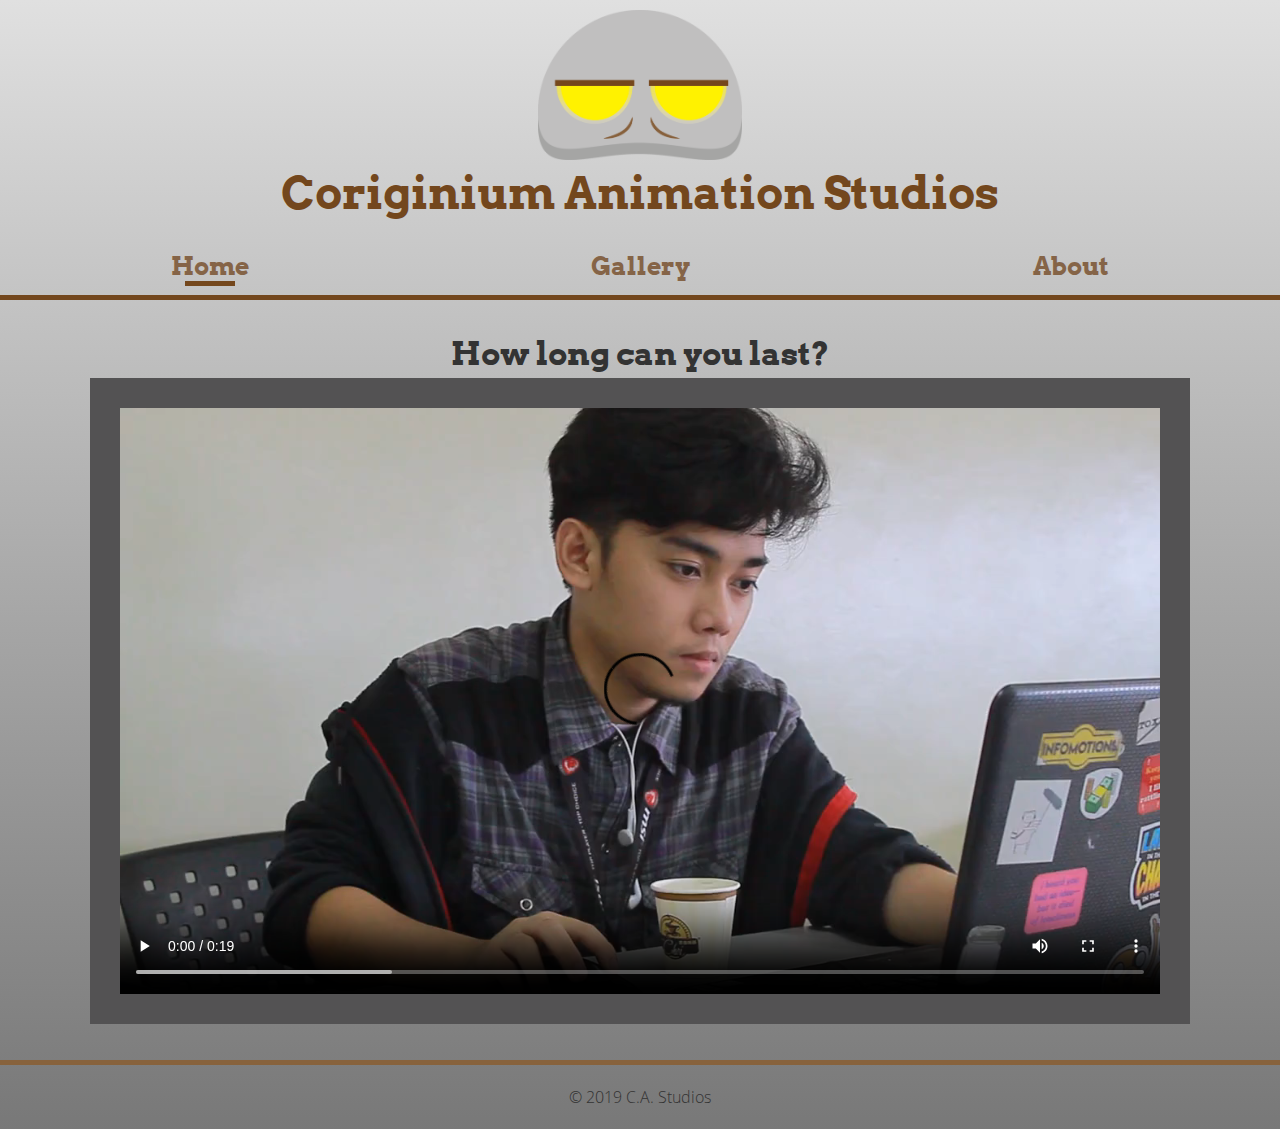
<file: index.html>
<!DOCTYPE html>
<html lang="en">
<head>
  <meta charset="UTF-8">
  <meta name="viewport" content="width=device-width, initial-scale=1.0">
  <meta http-equiv="X-UA-Compatible" content="ie=edge">
  <title>Home - Coriginium Animation Studios</title>
  <link rel="stylesheet" href="assets/css/main.css">
</head>
<body>
  <header>
    <img id="logo" src="assets/images/logo.png">
    <h1 id="title">
      Coriginium Animation Studios
    </h1>
    <nav id="menu">
      <ul>
        <li>
          <a href="index.html" class="active_link">Home</a>
        </li>
        <li>
          <a href="gallery.html">Gallery</a>
        </li>
        <li>
          <a href="about.html">About</a>
        </li>
      </ul>
    </nav>
  </header>
  <main>
    <div class="wrapper_guide">
      <h1 id="video_title">How long can you last?</h1>
      <div id="video_container">
        <video controls autoplay>
          <source src="assets/videos/video.mp4" type="video/mp4">
        </video>
      </div>
    </div>
  </main>
  <footer>
      <div id="copyright">
          © 2019 C.A. Studios
      </div>
  </footer>
</body>
</html>
</file>
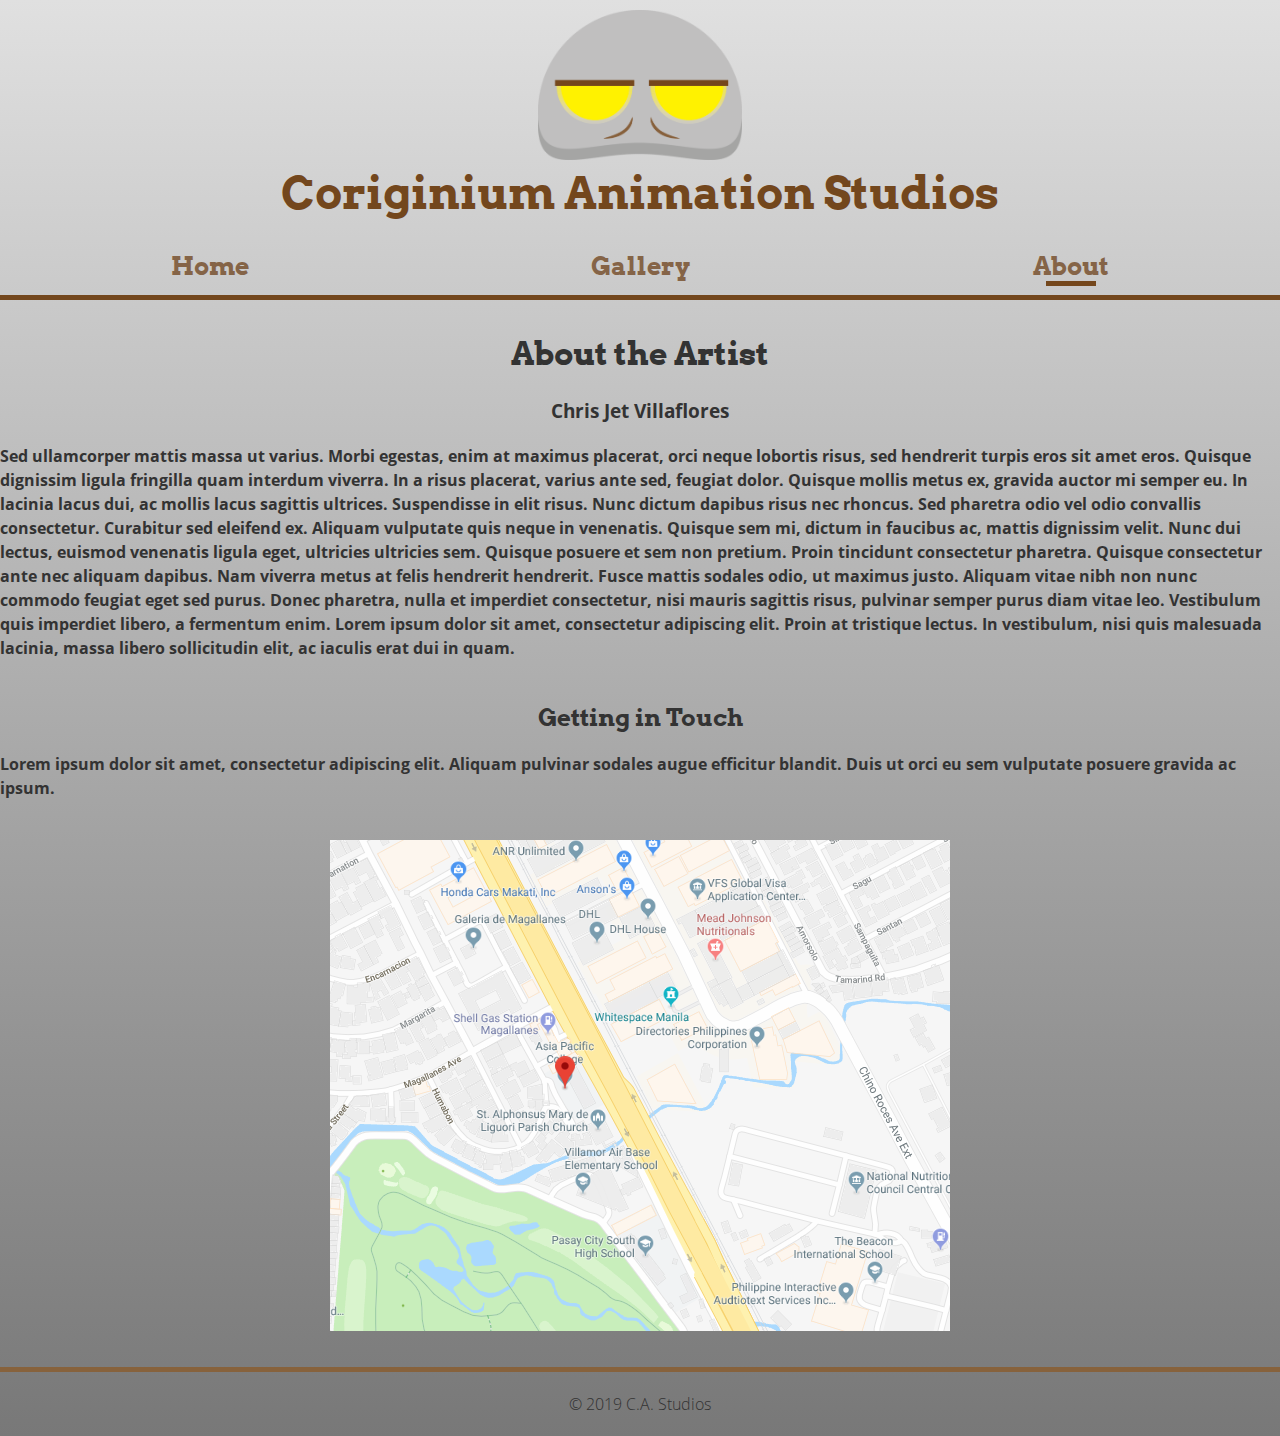
<file: about.html>
<!DOCTYPE html>
<html lang="en">
<head>
  <meta charset="UTF-8">
  <meta name="viewport" content="width=device-width, initial-scale=1.0">
  <meta http-equiv="X-UA-Compatible" content="ie=edge">
  <title>About - Coriginium Animation Studios</title>
  <link rel="stylesheet" href="assets/css/main.css">
</head>
<body>
    <header>
      <img id="logo" src="assets/images/logo.png">
      <h1 id="title">
        Coriginium Animation Studios
      </h1>
      <nav>
        <ul>
          <li>
            <a href="index.html">Home</a>
          </li>
          <li>
            <a href="gallery.html">Gallery</a>
          </li>
          <li>
            <a href="about.html" class="active_link">About</a>
          </li>
        </ul>
      </nav>
    </header>
  
    <main>
      <div class="wrapper_guide">
        <h1>About the Artist</h1>
        <section id="about_author_container">
          <h3 id="author_name">Chris Jet Villaflores</h3>
          <p>
              Sed ullamcorper mattis massa ut varius. Morbi egestas, enim at maximus placerat, orci neque lobortis risus, sed hendrerit turpis eros sit amet eros. Quisque dignissim ligula fringilla quam interdum viverra. In a risus placerat, varius ante sed, feugiat dolor. Quisque mollis metus ex, gravida auctor mi semper eu. In lacinia lacus dui, ac mollis lacus sagittis ultrices. Suspendisse in elit risus. Nunc dictum dapibus risus nec rhoncus. Sed pharetra odio vel odio convallis consectetur. Curabitur sed eleifend ex. Aliquam vulputate quis neque in venenatis. Quisque sem mi, dictum in faucibus ac, mattis dignissim velit. Nunc dui lectus, euismod venenatis ligula eget, ultricies ultricies sem. Quisque posuere et sem non pretium. Proin tincidunt consectetur pharetra. Quisque consectetur ante nec aliquam dapibus. Nam viverra metus at felis hendrerit hendrerit. Fusce mattis sodales odio, ut maximus justo. Aliquam vitae nibh non nunc commodo feugiat eget sed purus. Donec pharetra, nulla et imperdiet consectetur, nisi mauris sagittis risus, pulvinar semper purus diam vitae leo. Vestibulum quis imperdiet libero, a fermentum enim. Lorem ipsum dolor sit amet, consectetur adipiscing elit. Proin at tristique lectus. In vestibulum, nisi quis malesuada lacinia, massa libero sollicitudin elit, ac iaculis erat dui in quam.
          </p>
        </section>
        <section>
          <h2>Getting in Touch</h2>
          <p>
              Lorem ipsum dolor sit amet, consectetur adipiscing elit. Aliquam pulvinar sodales augue efficitur blandit. Duis ut orci eu sem vulputate posuere gravida ac ipsum. 
          </p>
          <div id="social_links">

          </div>
          <div id="map_location">
            <img src="assets/images/map.png" alt="map">
          </div>
        </section>
      </div>
    </main>

    <footer>
      <div id="copyright">
          © 2019 C.A. Studios
      </div>
    </footer>
  </body>
</html>
</file>
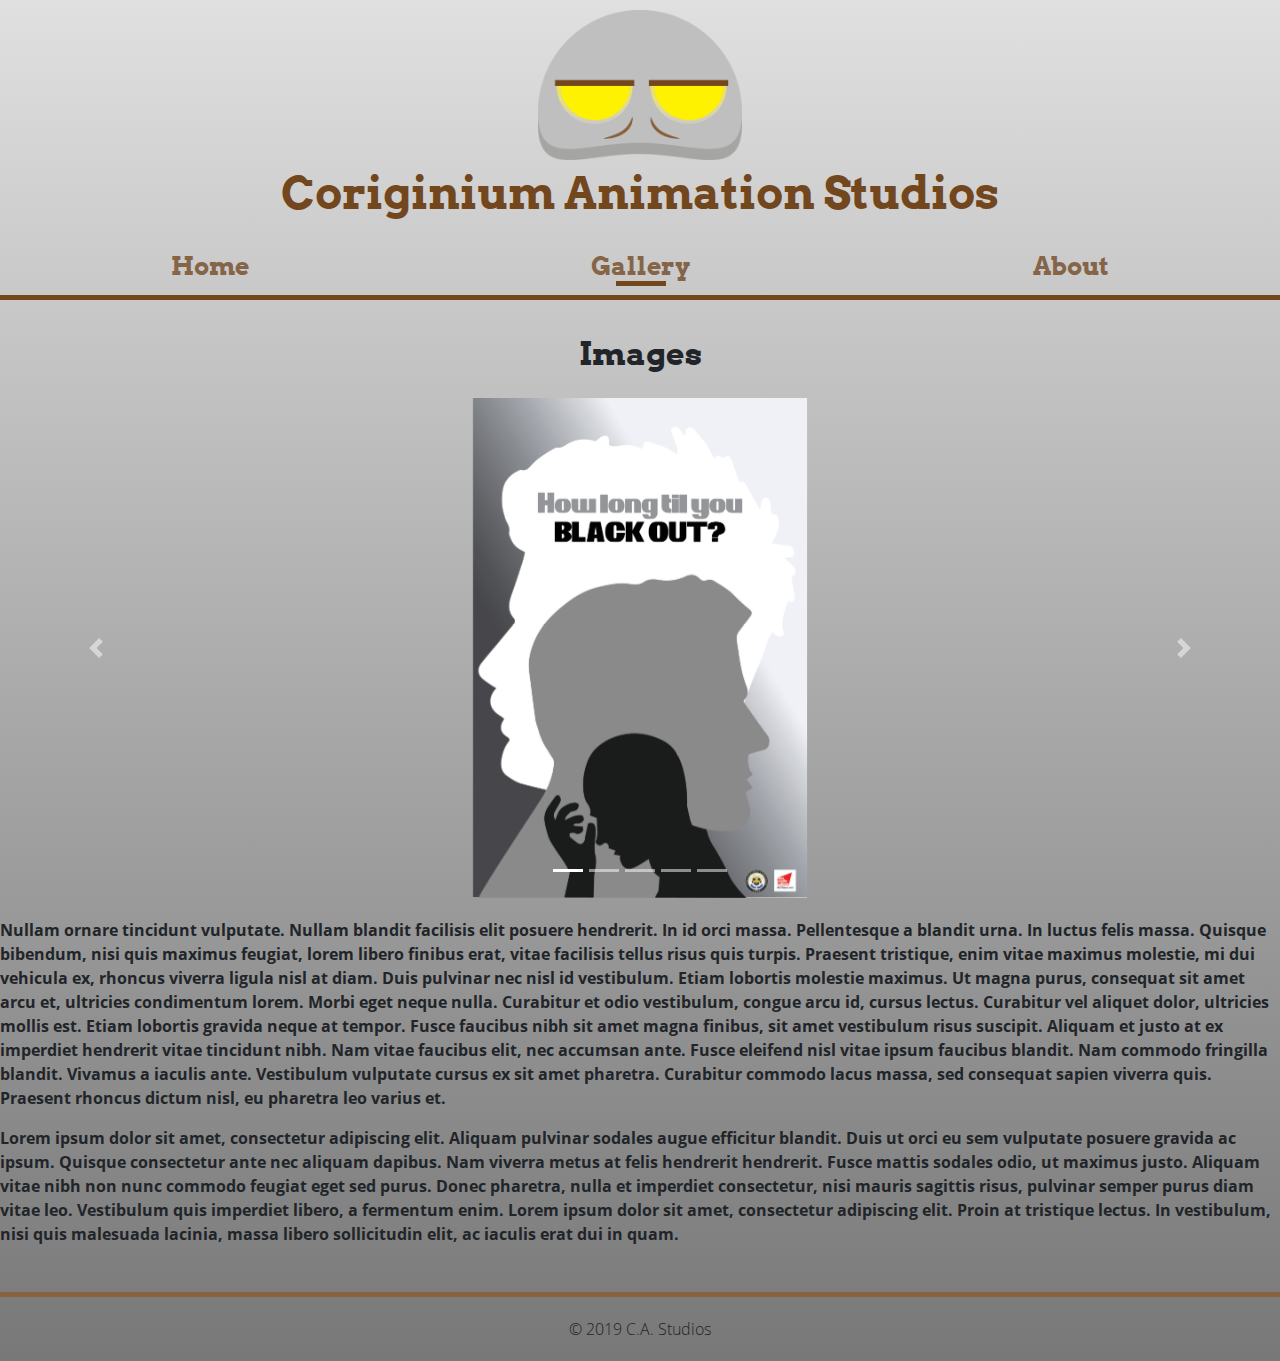
<file: gallery.html>
<!DOCTYPE html>
<html lang="en">
<head>
  <meta charset="UTF-8">
  <meta name="viewport" content="width=device-width, initial-scale=1.0">
  <meta http-equiv="X-UA-Compatible" content="ie=edge">
  <title>Gallery - Coriginium Animation Studios</title>
  <link rel="stylesheet" href="assets/css/main.css">
  <link rel="stylesheet" href="assets/css/bootstrap.css">
</head>
<body>
    <header>
      <img id="logo" src="assets/images/logo.png">
      <h1 id="title">
        Coriginium Animation Studios
      </h1>
      <nav>
        <ul>
          <li>
            <a href="index.html">Home</a>
          </li>
          <li>
            <a href="gallery.html" class="active_link">Gallery</a>
          </li>
          <li>
            <a href="about.html">About</a>
          </li>
        </ul>
      </nav>
    </header>
    <main>
      <div class="wrapper_guide">
        <h1>Images</h1>
        <div id="images_container">
          <div id="carouselExampleIndicators" class="carousel slide" data-ride="carousel" data-interval="false">
            <ol class="carousel-indicators">
              <li data-target="#carouselExampleIndicators" data-slide-to="0" class="active"></li>
              <li data-target="#carouselExampleIndicators" data-slide-to="1"></li>
              <li data-target="#carouselExampleIndicators" data-slide-to="2"></li>
              <li data-target="#carouselExampleIndicators" data-slide-to="3"></li>
              <li data-target="#carouselExampleIndicators" data-slide-to="4"></li>
            </ol>
            <div class="carousel-inner">
              <div class="carousel-item active">
                <img class="d-block w-100" src="assets/images/gallery/Draft 2a.png" alt="First slide">
              </div>
              <div class="carousel-item">
                <img class="d-block w-100" src="assets/images/gallery/BG2.png" alt="Second slide">
              </div>
              <div class="carousel-item">
                <img class="d-block w-100" src="assets/images/gallery/BG5.png" alt="Third slide">
              </div>

              <div class="carousel-item">
                <img class="d-block w-100" src="assets/images/gallery/Char_design_Color.png" alt="Fourth slide">
              </div>

              <div class="carousel-item">
                <img class="d-block w-100" src="assets/images/gallery/IMG_5583.JPG" alt="Fifth slide">
              </div>
            </div>
            <a class="carousel-control-prev" href="#carouselExampleIndicators" role="button" data-slide="prev">
              <span class="carousel-control-prev-icon" aria-hidden="true"></span>
              <span class="sr-only">Previous</span>
            </a>
            <a class="carousel-control-next" href="#carouselExampleIndicators" role="button" data-slide="next">
              <span class="carousel-control-next-icon" aria-hidden="true"></span>
              <span class="sr-only">Next</span>
            </a>
          </div>
        </div>

      <div id="gallery_description">
        <p>
            Nullam ornare tincidunt vulputate. Nullam blandit facilisis elit posuere hendrerit. In id orci massa. Pellentesque a blandit urna. In luctus felis massa. Quisque bibendum, nisi quis maximus feugiat, lorem libero finibus erat, vitae facilisis tellus risus quis turpis. Praesent tristique, enim vitae maximus molestie, mi dui vehicula ex, rhoncus viverra ligula nisl at diam. Duis pulvinar nec nisl id vestibulum. Etiam lobortis molestie maximus. Ut magna purus, consequat sit amet arcu et, ultricies condimentum lorem. Morbi eget neque nulla. Curabitur et odio vestibulum, congue arcu id, cursus lectus. Curabitur vel aliquet dolor, ultricies mollis est. Etiam lobortis gravida neque at tempor. Fusce faucibus nibh sit amet magna finibus, sit amet vestibulum risus suscipit. Aliquam et justo at ex imperdiet hendrerit vitae tincidunt nibh. Nam vitae faucibus elit, nec accumsan ante. Fusce eleifend nisl vitae ipsum faucibus blandit. Nam commodo fringilla blandit. Vivamus a iaculis ante. Vestibulum vulputate cursus ex sit amet pharetra. Curabitur commodo lacus massa, sed consequat sapien viverra quis. Praesent rhoncus dictum nisl, eu pharetra leo varius et.
        </p>
        <p>
            Lorem ipsum dolor sit amet, consectetur adipiscing elit. Aliquam pulvinar sodales augue efficitur blandit. Duis ut orci eu sem vulputate posuere gravida ac ipsum. Quisque consectetur ante nec aliquam dapibus. Nam viverra metus at felis hendrerit hendrerit. Fusce mattis sodales odio, ut maximus justo. Aliquam vitae nibh non nunc commodo feugiat eget sed purus. Donec pharetra, nulla et imperdiet consectetur, nisi mauris sagittis risus, pulvinar semper purus diam vitae leo. Vestibulum quis imperdiet libero, a fermentum enim. Lorem ipsum dolor sit amet, consectetur adipiscing elit. Proin at tristique lectus. In vestibulum, nisi quis malesuada lacinia, massa libero sollicitudin elit, ac iaculis erat dui in quam.
        </p>
      </div>
     </div>
    </main>

    <footer>
      <div id="copyright">
          © 2019 C.A. Studios
      </div>
    </footer>
    <script src="assets/js/jquery-3.3.1.slim.min.js"></script>
    <script src="assets/js/bootstrap.js"></script>
  </body>
</html>
</file>
<file: assets/css/main.css>
@font-face {
  font-family: "Arvo";
  src: url("../font/Arvo-Regular.ttf");
}

@font-face {
  font-family: "Arvo";
  src: url("../font/Arvo-Bold.ttf");
  font-weight: bold;
}

@font-face {
  font-family: "Open Sans";
  src: url("../font/OpenSans-Regular.ttf");
}


@font-face {
  font-family: "Open Sans";
  src: url("../font/OpenSans-Bold.ttf");
  font-weight: bold;
}

@font-face {
  font-family: "Open Sans";
  src: url("../font/OpenSans-ExtraBold.ttf");
  font-weight: bolder;
}

@font-face {
  font-family: "Open Sans";
  src: url("../font/OpenSans-Light.ttf");
  font-weight: lighter;
}

* {
  box-sizing: border-box;
}

body {
  margin: 0;
  padding: 0;
  color: #333;
  font-family: "Open Sans" !important;
  line-height: 1.5;
  scroll-behavior: smooth;
  -webkit-font-smoothing: antialiased;
  -moz-osx-font-smoothing: grayscale;
  background-image: linear-gradient(to bottom, #e0e0e0, #c5c5c5, #ababab, #919191, #787878) !important;
}

.wrapper_guide {
  width: 1280px;
  margin: auto;
}

/* ========
  HEADER START
 ======== */

header {
  align-items: center;
  border-bottom: 5px solid #73471d;
  display: flex !important;
  flex-direction: column;
  padding: 10px 0;
}

header nav {
  width: 100%;
  margin-top: 20px;
}

header ul {
  display: flex;
  justify-content: space-around;
  list-style: none;
  margin: 0 !important; 
  padding: 0;
}

#logo {
  height: 150px;
}

header a {
  color: #856447 !important;
  font-family: "Arvo";
  font-size: 25px;
  font-weight: bold;
  position: relative;
  text-decoration: none !important;
}

header a:hover:after, .active_link:after {
  background-color: #74471c;
  content: "";
  position: absolute;
  height: 5px;
  left: 0;
  margin: auto;
  right: 0;
  bottom: -5px;
  width: 50px;
}

#title {
  color: #73471d;
  font-family: "Arvo";
  font-size: 45px !important;
  font-weight: bold;
  margin: 0;
  text-align: center;
}


/* ========
  HEADER END
 ======== */

 /* ========
  MAIN START
 ======== */

 main {
   padding: 30px 0;
   animation-name: fade-in;
   animation-duration: 500ms;
   animation-fill-mode: forwards;
 }

 h1 {
   font-size: 32px !important;
   font-weight: bold !important;
   line-height: 1.5 !important;
 }

 h1, h2 {
   margin: 0 !important;
   font-family: "Arvo" !important;
   text-align: center;
 }

 p {
   font-family: inherit !important;
   margin-bottom: 40px;
   font-weight: bold !important;
 }


#video_container {
  max-width: 1100px;
  margin: auto;
  animation-name: fade-in;
  animation-duration: 1s;
  animation-fill-mode: forwards;
}

#video_container video {
  border: 30px solid #535253;
  width: 100%;
}

/*
  Gallery
*/

#images_container {
  padding: 20px 0;
}


#images_container img {
  display: block;
  margin: auto;
  height: 500px;
  width: auto !important;
}

#images_container img:hover {
  transform: scale(1.4);
  position: relative; 
  z-index: 5;
  transition: transform 300ms ease;
}


/*
  About
*/

#author_name {
  text-align: center;
}

#about_author_container img {
  display: block;
  margin: auto;
}

#map_location {
  text-align: center;
}


 /* ========
  MAIN END
 ======== */


 /* ========
  FOOTER START
 ======== */

footer {
  border-top: 5px solid #87623c;
}

#copyright {
  padding: 20px 0;
  text-align: center;
}

/* ========
  FOOTER END
 ======== */

 @media screen and (max-width: 1100px) {
  .wrapper_guide {
    width: 900px;
  }
 }

 @media screen and (max-width: 768px) {
  .wrapper_guide {
    width: 90vw;
  }
 }


 @keyframes fade-in {
   0% {
     opacity: 0;
   }

   100% {
     opacity: 1;
   }
 }
</file>
